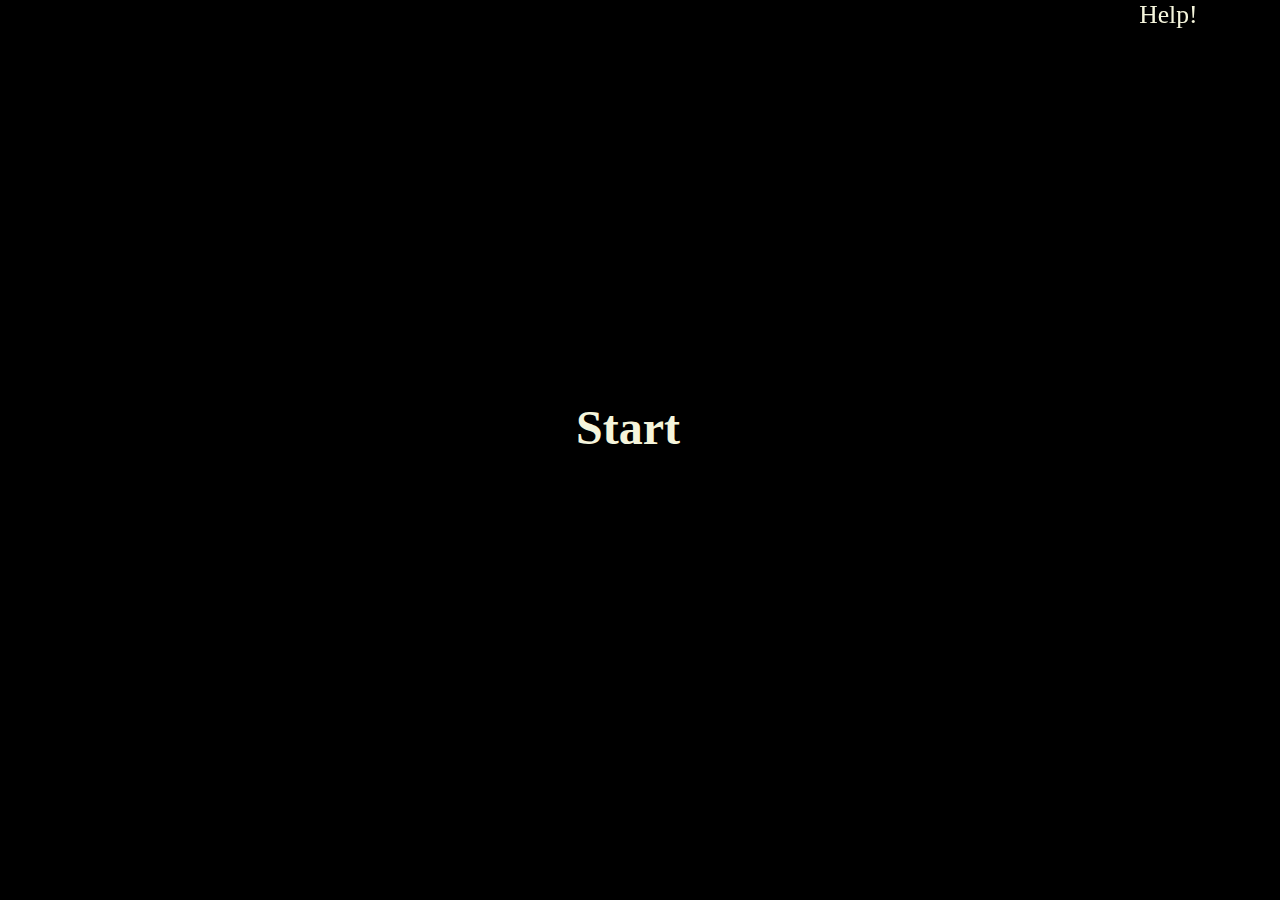
<file: index.html>
<!DOCTYPE html>
<html>
	<head>
	<link rel="stylesheet" href="style.css">
	</head>
	<body>
	<header>
	<nav><a id="help" href="help.html">Help!</a></nav>
	
	</header>

		<h2 id='start'>Start</h2>
		<canvas></canvas>
		<h2 id="gover">Game Over</h2>
		<h6 id="winner"></h6>

	</body>
	<footer></footer>
	<script src="index.js"></script>

</html>
</file>
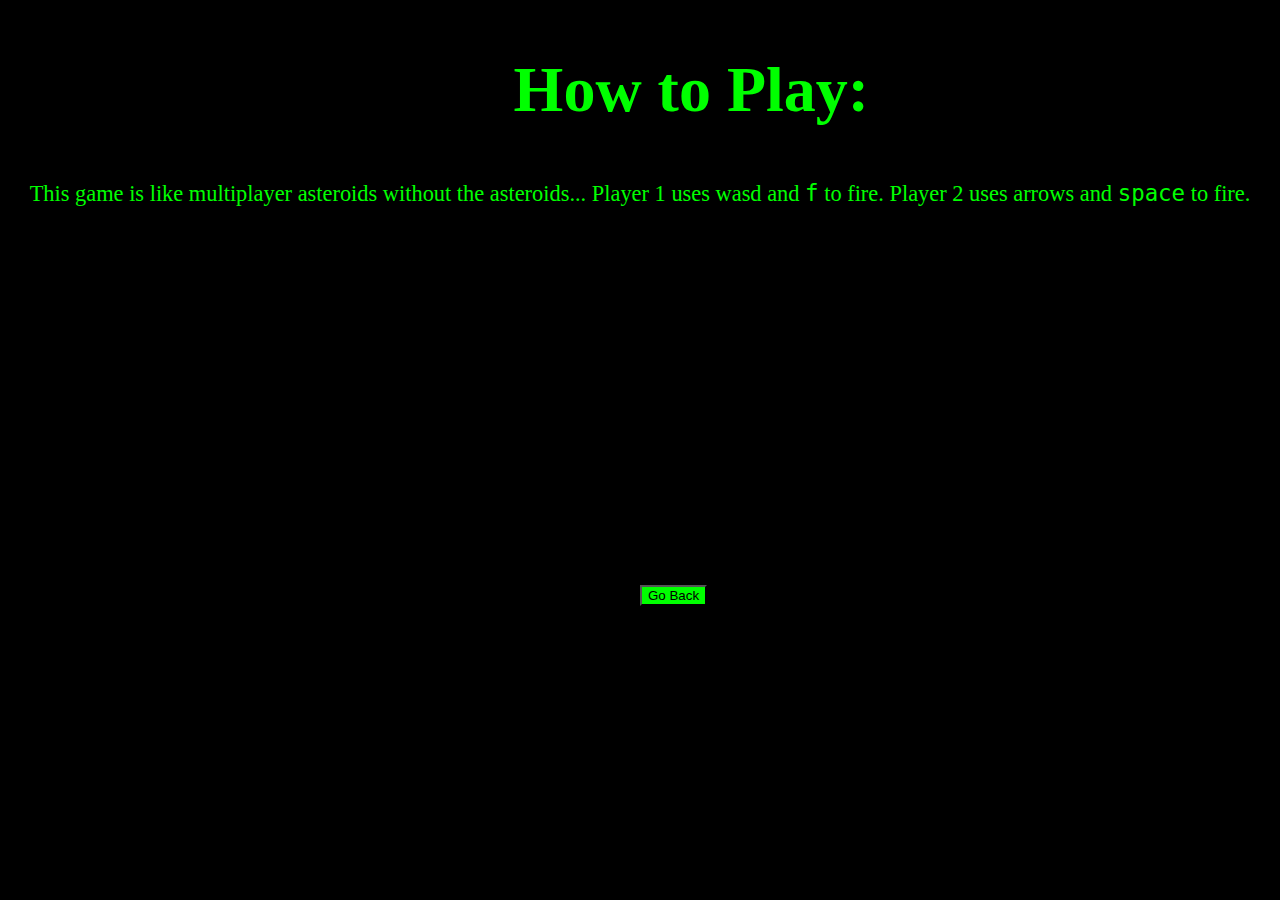
<file: help.html>
<!DOCTYPE html>
<html>
	<head>

		<link rel="stylesheet" href="style.css">

	</head>
	<body>
	
		<h2 id="htp">How to Play:</h2>
		<p>This game is like multiplayer asteroids without the asteroids...
		Player 1 uses wasd and <span><kbd>f</kbd></span> to fire.
		Player 2 uses arrows and <span><kbd>space</kbd></span> to fire.

		</p>
		<a href="index.html"><button>Go Back</button></a>

	</body>
</html>
</file>
<file: style.css>
canvas{
	visibility:hidden;
	width: 96vw;
	height: 96vh;
	background-color:black;
}
body{
	background-color:black;
}
h2{
	position:absolute;
	top:40%;
	left:40%;
	font-size:4rem;
	color:black;
	z-index:-100;
}
h6{
	position: absolute;
	font-size:2rem;
	color:black;
	top:50%;
	left:45%;
	z-index:-100;
}
.front{
	z-index:1
}
button{
	color:black;
	position:absolute;
	top:65%;
	left:50%;
	background-color:lime;
}
p{
	color:lime;
	text-align:center;
	font-size:1.4rem;
}
h2#htp{
	color:lime;
	width:fit-content;
	position:relative;
}
nav{
	position:fixed;
	top:0;
	left:89%;
}
nav a{
	width: fit-content;
	text-decoration:none;
	color:beige;
	font-size:1.6rem;
}
#start{
	position:absolute;
	font-size:3rem;
	top:40%;
	left:45%;
	color:beige;
	z-index:1;
}
#start:hover, nav a:hover{
	color:lime;
	transition-property:color;
	transition-duration:.6s;
	transition-timing-function:ease-in-out;
}
</file>
